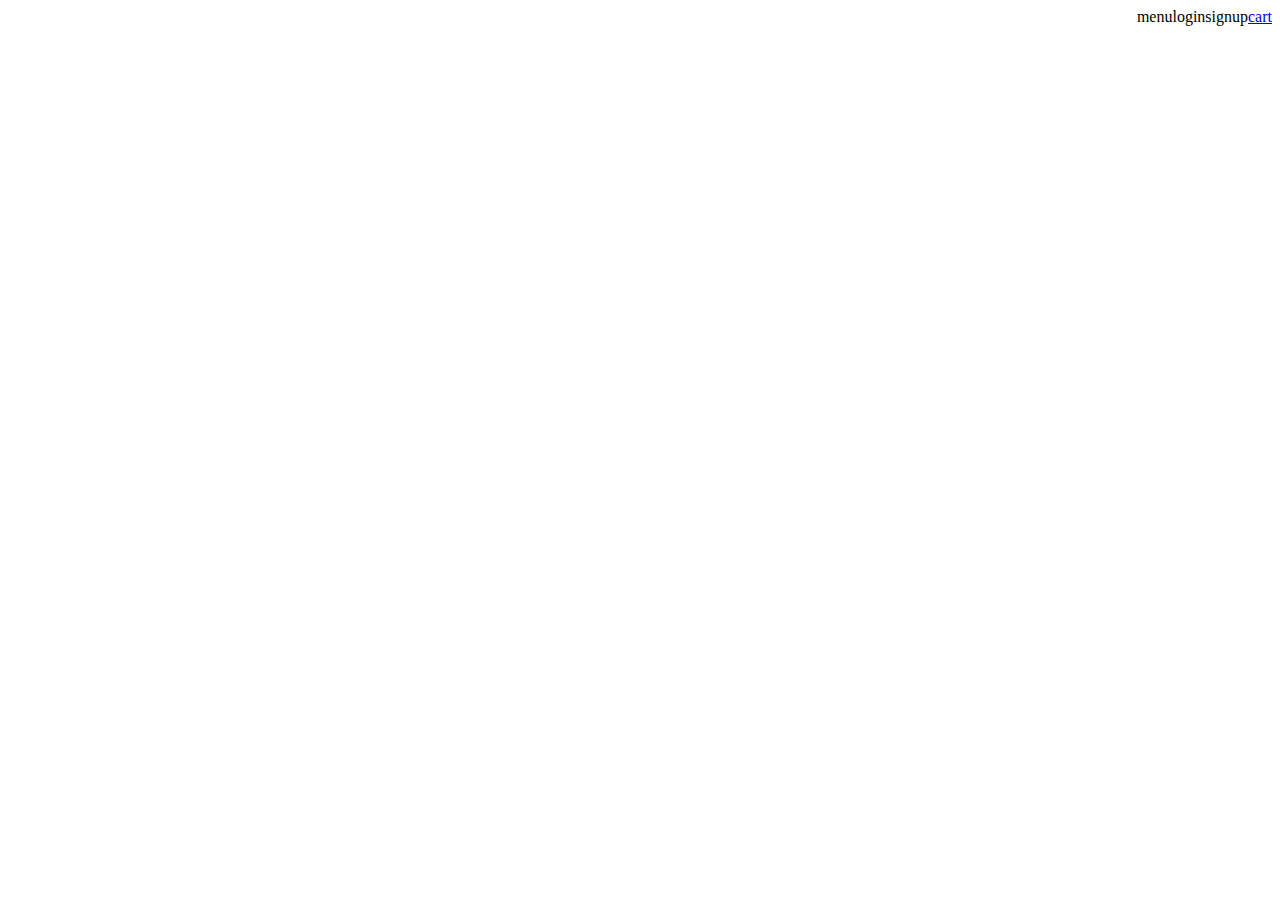
<file: TemplateU3C2/index.html>
<!DOCTYPE html>
<html lang="en">
  <head>
    <meta charset="UTF-8" />
    <meta http-equiv="X-UA-Compatible" content="IE=edge" />
    <meta name="viewport" content="width=device-width, initial-scale=1.0" />
    <title>Home</title>
   
   
  </head>


  <body>
    <div id="navbar">
      <!--Add menu divs here-->
      <div> menu</div>
      <div>login</div>
      <div>signup</div>
      <a href="./cart.html">cart</a>
      <div id="count">
        <!--Show total number of products added to cart here, do not add anything only Total count. Not even "Count - 5" but like this "5" -->
      </div>
    </div>

    <div id="menu">
      <!--Show indian dishes here in grid format-->
      <!-- add an add to cart button to each dish, give it HTML id as 'addtocart' -->
    </div>
  </body>
  <script src="./scripts/index.js"></script>
  <link rel="stylesheet" href="./style/index.css">
</html>
</file>
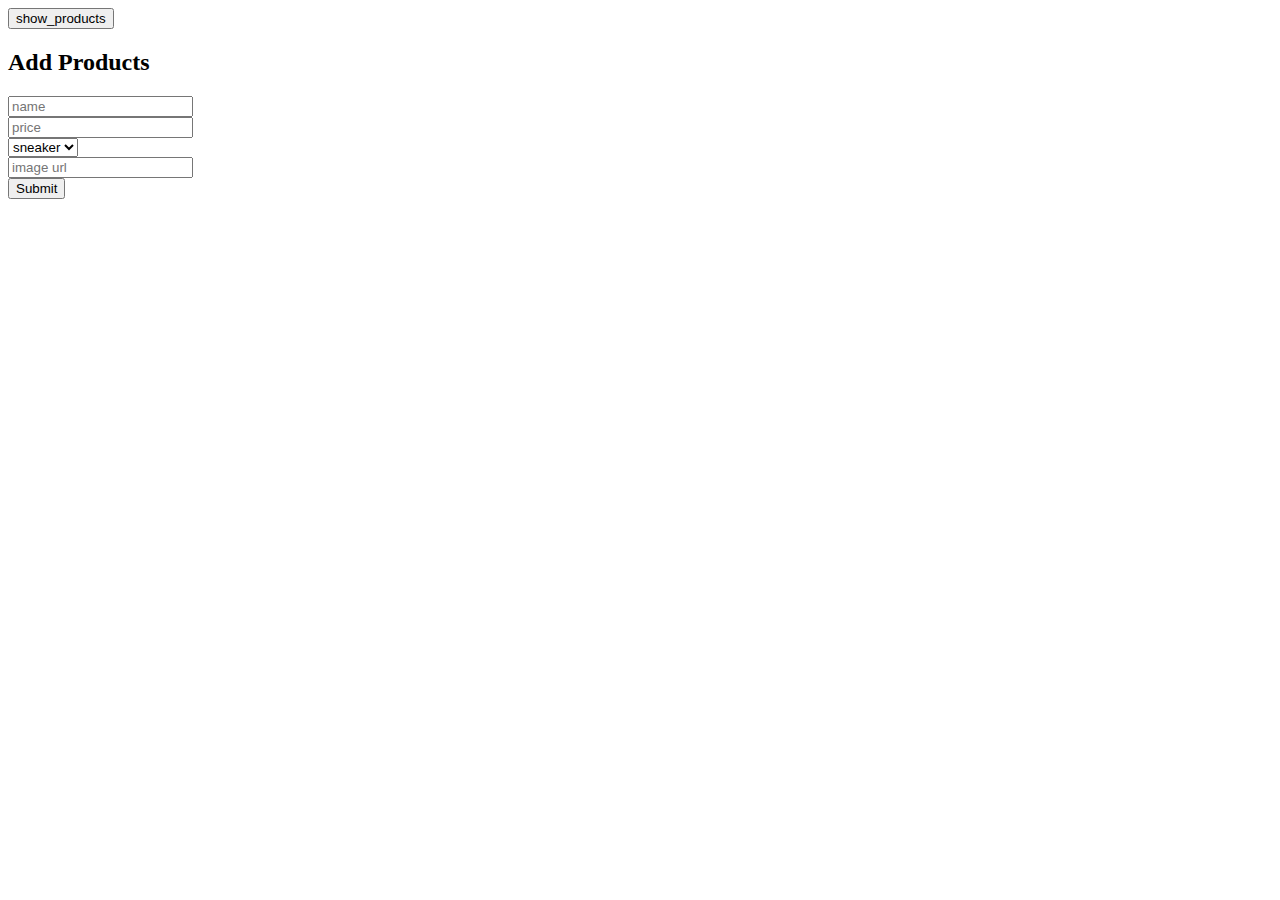
<file: U3C1-Template_285994/U3C1-Template/index.html>
<!DOCTYPE html>
<html lang="en">
  <head>
    <meta charset="UTF-8" />
    <meta http-equiv="X-UA-Compatible" content="IE=edge" />
    <meta name="viewport" content="width=device-width, initial-scale=1.0" />
    <title>Document</title>
  </head>

  <body>
    <div id="menu">
      <!--Create Show Products button here, give id as "show_products". avoid making spelling mistakes in HTML id's-->
      <button id="show_products">show_products</button>
    </div>
    <div>
     
      <h2>Add Products</h2>
      <!--Create a form here to accept product data from user, give form HTML id as "product_form"-->

      <!--Create four inputs to accept name, price, type and image-->
      <!--give the inputs following respective id's, "name", "price","type","image"-->
      <!--create a submit option to submit form, give it html id as "submit"-->
      <form action="" id="product_form">
        <input type="text" id="name" placeholder="name"><br>
        <input type="number" id="price" placeholder="price"><br>
          <select name="" id="type"><br>
            <option value="sneaker">sneaker</option>
            <option value="sport">sport</option>
            <option value="loafers">loafers</option>

          </select><br>
        <input type="text" placeholder="image url" id="image"><br>
        <input type="submit" id="submit" value="Submit">
      </form>
      <!-- </form> -->
    </div>
  </body>
</html>

<script src="./scripts/index.js"></script>
</file>
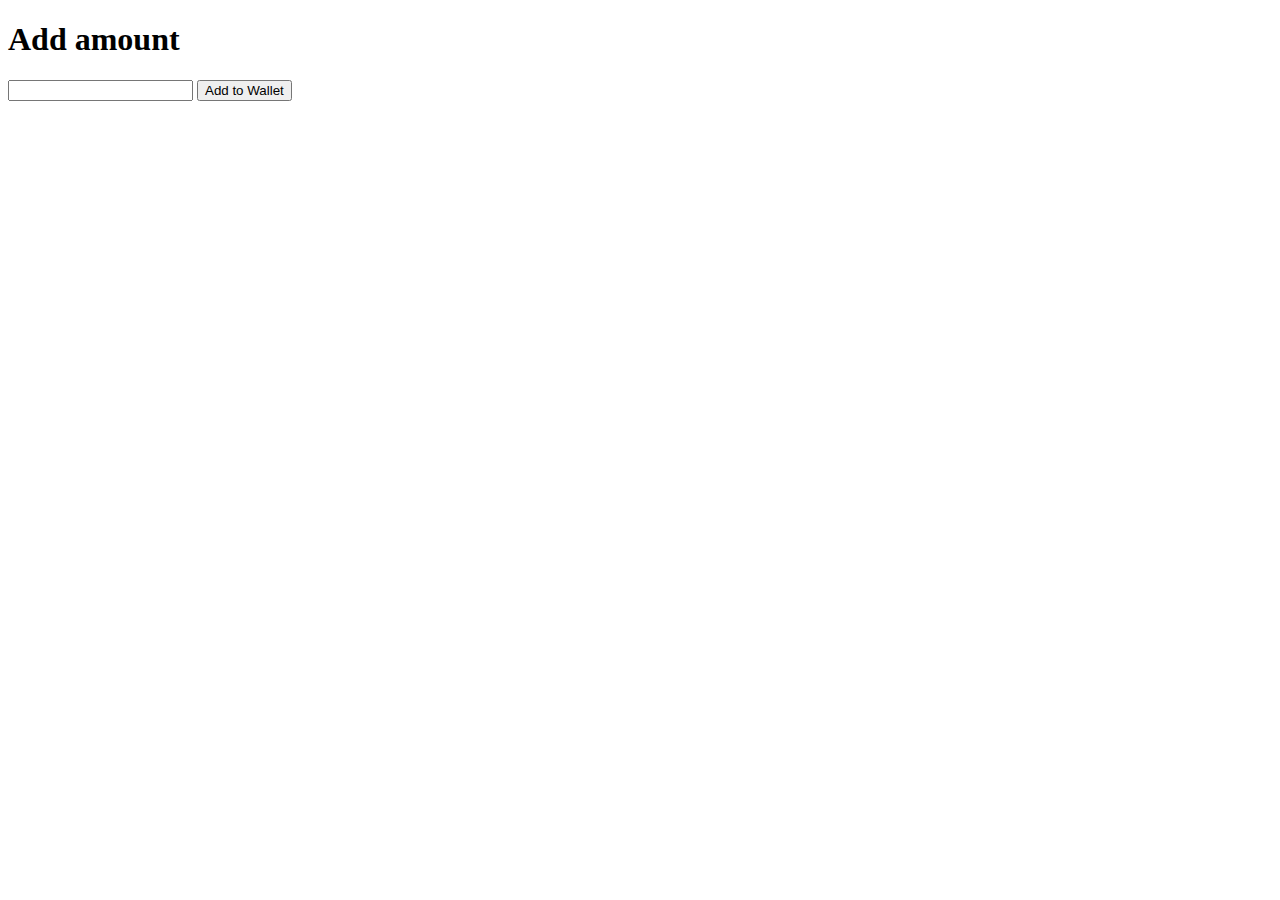
<file: U3c3/addtowallet.html>
<!DOCTYPE html>
<html lang="en">
  <head>
    <meta charset="UTF-8" />
    <meta http-equiv="X-UA-Compatible" content="IE=edge" />
    <meta name="viewport" content="width=device-width, initial-scale=1.0" />
    <title>Document</title>
  </head>
  <body>
    <h1>Add amount</h1>

    <div>
      <!--DO NOT MAKE ANY CHANGES HERE, ONLY WRITE LOGIC IN SCRIPT TAG-->
      <input type="number" id="amount" />
      <button onclick="addtoWallet()">Add to Wallet</button>
    </div>
  </body>
</html>

<script>
  //write logic here
  let sum=localStorage.getItem("wallet")||0;
  sum=Number(sum)
  function addtoWallet(){

    let amount=document.getElementById("amount").value;

    sum=sum+Number(amount);

    localStorage.setItem("wallet",sum)

  }
  
  
</script>
</file>
<file: TemplateU3C2/style/index.css>
#menu{
    display: grid;
    grid-template-columns: repeat(4,1fr);
    gap: 10px;

}
img{
    width: 100%;
}
#navbar{
    display: flex;
    width: 100%;
    justify-content: flex-end;
    
   }
</file>
